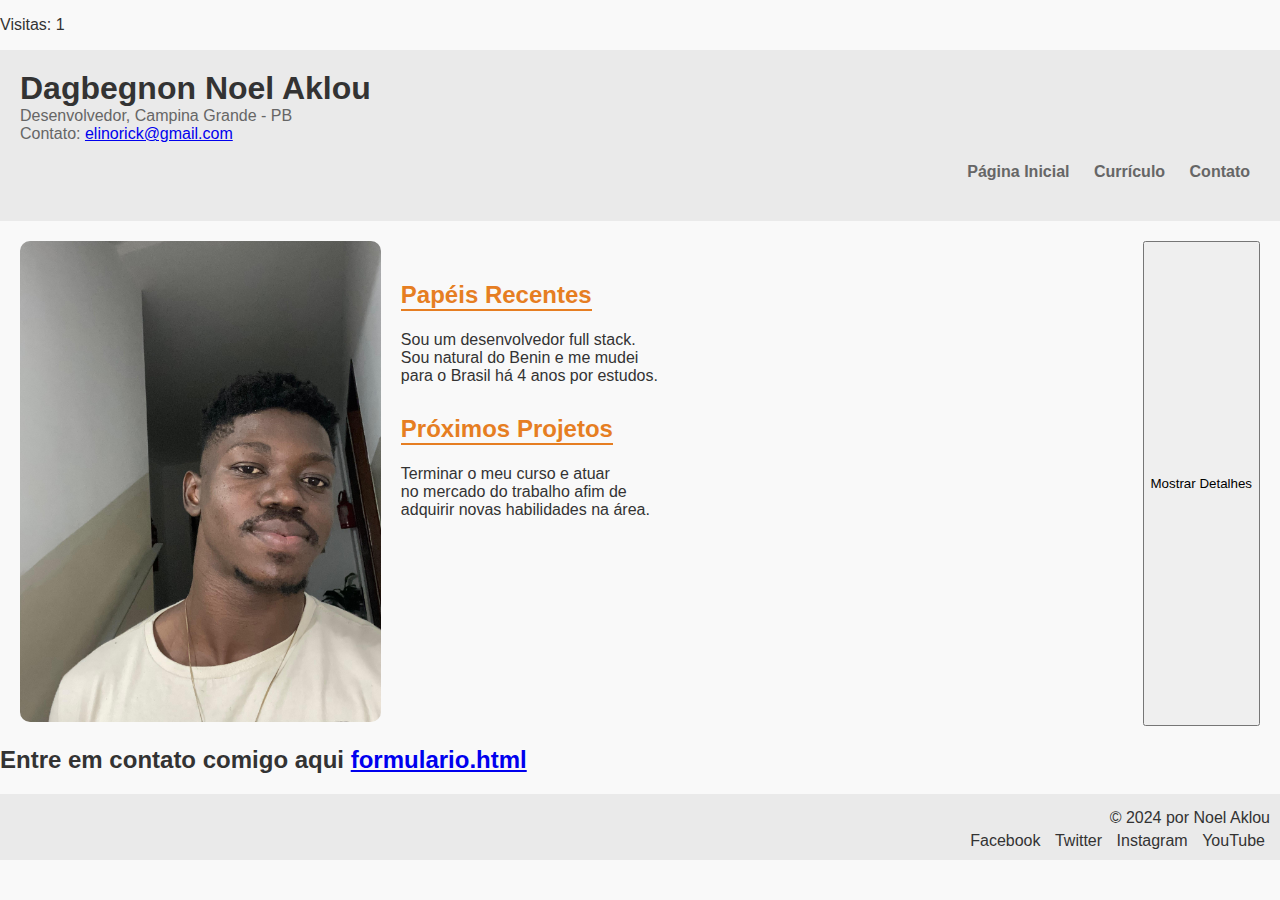
<file: index.html>
<!DOCTYPE html>
<html lang="pt-BR">
<head>
    <meta charset="UTF-8">
    <meta name="viewport" content="width=device-width, initial-scale=1.0">
    <link rel="stylesheet" href="css/styles.css" type="text/css"> 
    <title>Dagbegnon Noel Aklou</title>
</head>
<body>
    <header>
        <h1>Dagbegnon Noel Aklou</h1>
        <p>Desenvolvedor, Campina Grande - PB</p>
        <p>Contato: <a href="mailto:elinorick@gmail.com">elinorick@gmail.com</a></p>
        <nav>
            <a href="index.html">Página Inicial</a>
            <a href="#">Currículo</a>
            <a href="formulario.html">Contato</a>
        </nav>
    </header>

    <div class="content">
        <div class="profile-picture">
            <img src="img/foto.jpg" alt="Noel Aklou" id="foto">
        </div>
        <div class="details">
            <h2>Papéis Recentes</h2>
            <p>Sou um desenvolvedor full stack.<br>Sou natural do Benin e me mudei<br> para o Brasil há 4 anos por estudos.</p>
            <h2>Próximos Projetos</h2>
            <p>Terminar o meu curso e atuar<br> no mercado do trabalho afim de<br> adquirir novas habilidades na área.</p>
        </div>
        <button id="toggle-details">Mostrar Detalhes</button>
        <div class="extra-details" style="display: none;">
            <h2>Experiência de Trabalho</h2>
            <p>Detalhes sobre a experiência de trabalho...</p>
            <h2>Educação</h2>
            <p>Detalhes sobre a educação...</p>
        </div>
    </div>

    <h2>Entre em contato comigo aqui <a href="formulario.html">formulario.html</a></h2>

    <footer>
        <p>© 2024 por Noel Aklou</p>
        <div class="social-icons">
            <a href="#">Facebook</a>
            <a href="#">Twitter</a>
            <a href="#">Instagram</a>
            <a href="#">YouTube</a>
        </div>
    </footer>

    <script src="script.js"></script>
</body>
</html>
</file>
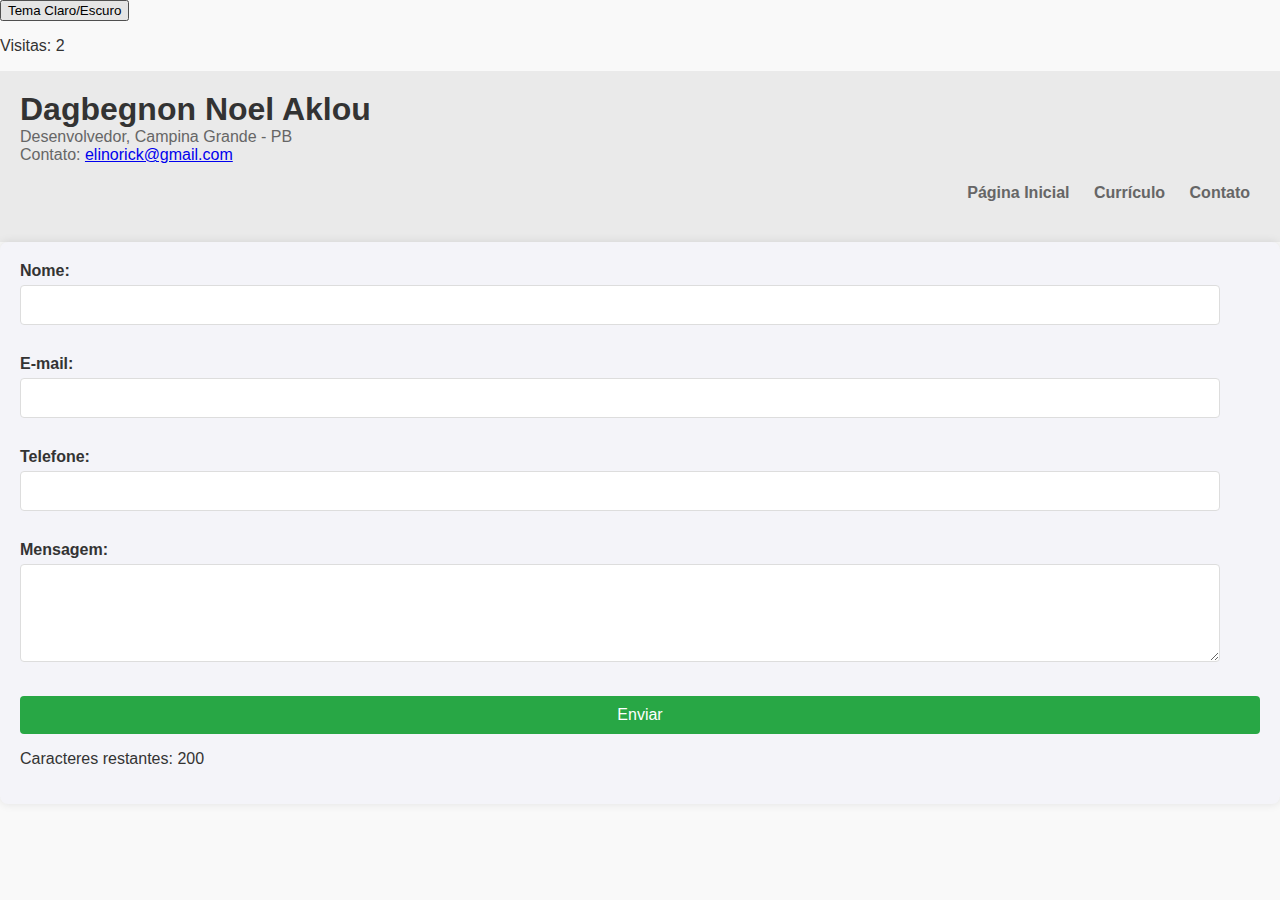
<file: formulario.html>
<!DOCTYPE html>
<html lang="pt-BR">
<head>
    <meta charset="UTF-8">
    <meta name="viewport" content="width=device-width, initial-scale=1.0">
    <title>Meu HTML</title>
    <link rel="stylesheet" href="css/styles.css" type="text/css"> 
</head>
<body>

    <header>
        <h1>Dagbegnon Noel Aklou</h1>
        <p>Desenvolvedor, Campina Grande - PB</p>
        <p>Contato: <a href="mailto:elinorick@gmail.com">elinorick@gmail.com</a></p>
        <nav>
            <a href="index.html">Página Inicial</a>
            <a href="#">Currículo</a>
            <a href="formulario.html">Contato</a>
        </nav>
    </header>

    <section class="formulario_contato">
        <form method="get">
            <label for="nome">Nome:</label>
            <input type="text" id="nome" name="nome">
            <span class="error" id="nomeError"></span>
            
            <label for="email">E-mail:</label>
            <input type="email" id="email" name="email">
            <span class="error" id="emailError"></span>

            <label for="telefone">Telefone:</label>
            <input type="tel" id="telefone" name="telefone">
            <span class="error" id="telefoneError"></span>

            <label for="mensagem">Mensagem:</label>
            <textarea id="mensagem" name="mensagem" rows="4"></textarea>
            <span class="error" id="mensagemError"></span>

            <button type="submit">Enviar</button>
        </form>
    </section>
    <script src="script.js"></script>
</body>
</html>
</file>
<file: css/styles.css>
/* styles.css */
body {
    font-family: Arial, sans-serif;
    margin: 0;
    padding: 0;
    background-color: #f9f9f9;
    color: #333;
}

header {
    background-color: #eaeaea;
    padding: 20px;
    text-align: left;
}



header h1 {
    margin: 0;
    font-size: 2em;
}

header p {
    margin: 0;
    color: #666;
}

nav {
    text-align: right;
    margin: 20px 0;
}

nav a {
    margin: 0 10px;
    color: #666;
    text-decoration: none;
    font-weight: bold;
}

nav a:hover {
    margin: 0 10px;
    color: #898d9a;
    font-weight: bold;
}

.content {
    display: flex;
    justify-content: center;
    margin: 20px;
}

.profile-picture {
    flex: 1;
    text-align: center;
}

.profile-picture img {
    max-width: 100%;
    height: auto;
    border-radius: 10px;
}

.details {
    flex: 2;
    padding: 20px;
}

.details h2 {
    color: #e67e22;
    margin-bottom: 10px;
    border-bottom: 2px solid #e67e22;
    display: inline-block;
}

.details p {
    margin: 10px 0;
}

.details .button {
    display: inline-block;
    padding: 10px 20px;
    margin-top: 10px;
    background-color: #e67e22;
    color: #fff;
    text-decoration: none;
    border-radius: 5px;
    border: 2px solid #e67e22;
}

footer {
    text-align: right;
    padding: 10px;
    background-color: #eaeaea;
}

footer p {
    margin: 5px 0;
}

footer .social-icons a {
    margin: 0 5px;
    color: #333;
    text-decoration: none;
    font-size: 1em;
}

/* Estilos para o corpo da página */


/* Estilos para a seção do formulário */
.formulario_contato {
    background: #fff;
    padding: 20px;
    border-radius: 8px;
    box-shadow: 0 0 10px rgba(0, 0, 0, 0.1);
    justify-content: center;
    align-items: center;
    height: 100%;
    background-color: #f4f4f9;
}


.formulario_contato span {
    color: red;
    font-size: 0.9em;
    margin-bottom: 15px;
    display: block;
}

/* Estilos para os rótulos e campos de entrada do formulário */
.formulario_contato label {
    font-weight: bold;
    margin-bottom: 5px;
    display: block;
    color: #333;
}

.formulario_contato input,
.formulario_contato textarea {
    width: 95%;
    padding: 10px;
    margin-bottom: 15px;
    border: 1px solid #ddd;
    border-radius: 4px;
    font-size: 16px;
}

.formulario_contato textarea {
    resize: vertical;
}

/* Estilos para o botão de envio */
.formulario_contato button {
    width: 100%;
    padding: 10px;
    background-color: #28a745;
    color: #fff;
    border: none;
    border-radius: 4px;
    font-size: 16px;
    cursor: pointer;
    transition: background-color 0.3s;
}

.formulario_contato button:hover {
    background-color: #218838;
}
</file>
